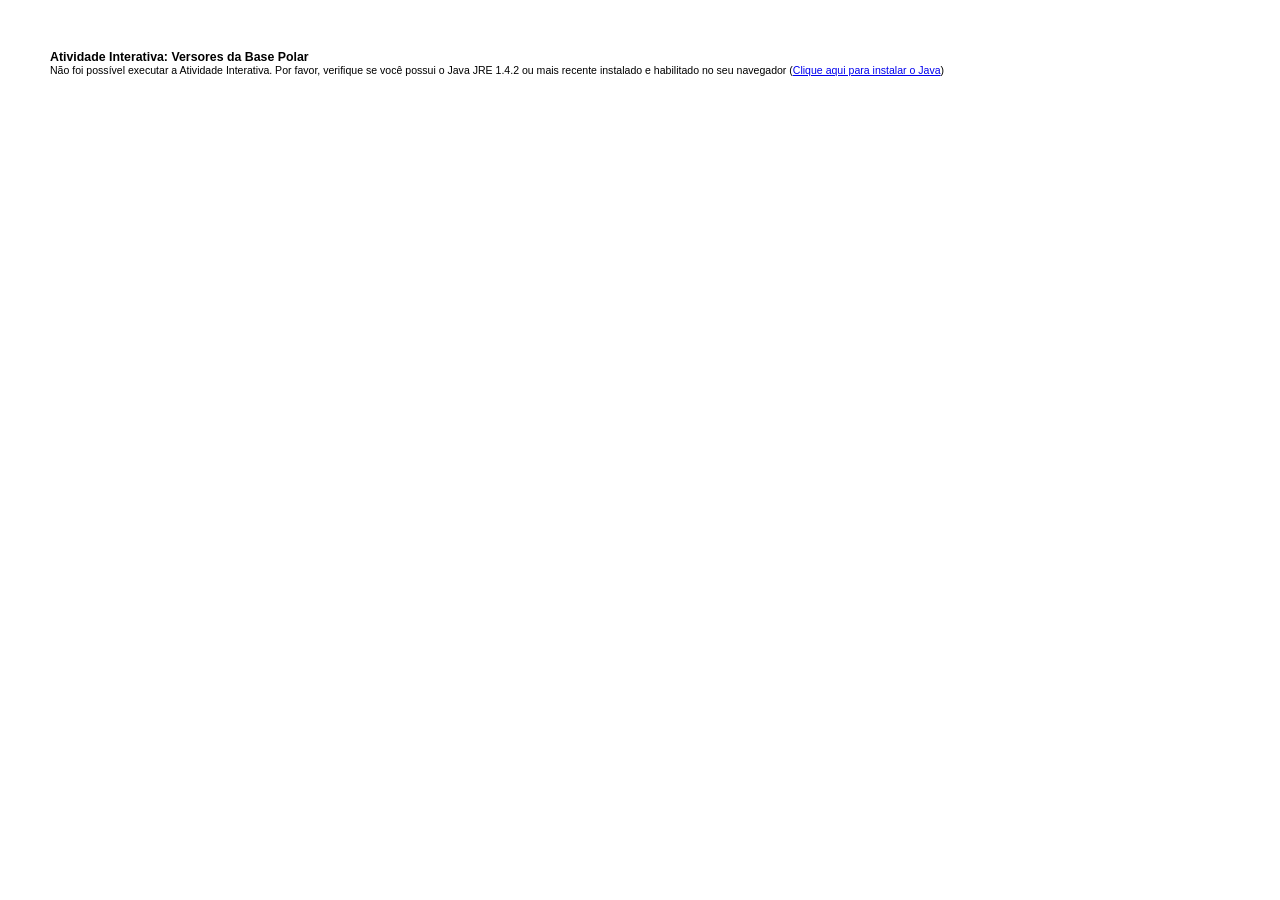
<file: deployment/index.html>
<?xml version="1.0" encoding="UTF-8"?>
<!DOCTYPE html PUBLIC "-//W3C//DTD XHTML 1.0 Strict//EN" "http://www.w3.org/TR/xhtml1/DTD/xhtml1-strict.dtd">
<html xmlns="http://www.w3.org/1999/xhtml">

<head>
  <title>Atividade Interativa - Versores da Base Polar</title>
  <meta http-equiv="Content-Type" content="text/html; charset=utf-8" />
  <meta name="generator" content="GeoGebra" />
  
  <link type="text/css" href="css/style.css" rel="Stylesheet" />
  <link type="text/css" href="css/smoothness/jquery-ui-1.8.19.custom.css" rel="stylesheet" />
  
  <script type="text/javascript" src="js/jquery-1.4.2.min.js"></script>
  <script type="text/javascript" src="js/jquery-ui-1.8.6.custom.min.js"></script> 
  <script type="text/javascript" src="js/SCORM_API_wrapper.js"></script>
  <script type="text/javascript" src="js/scorm-config.js"></script>   
</head>

<body>

  <h1 style="display:none;">Centro de Ensino e Pesquisa Aplicada - CEPA</h1>
	<h1 style="display:none;">Universidade Virtual do Estado de São Paulo - UNIVESP</h1>
	
	<h3>Atividade Interativa: Versores da Base Polar</h3>
	
	<div id="completion-message" class="completion-message-off">
    <strong>Atenção:</strong> esta Atividade Interativa já foi concluída. Você pode refazer os exercícios quantas vezes quiser, mas não valerá nota.
  </div>

  <div id="ai">
    <applet name="ggbApplet" code="geogebra.GeoGebraApplet" archive="jar/geogebra.jar"	codebase="./"
	width="700" height="550">
	<param name="ggbBase64" value="UEsDBBQACAAIAHlesEAAAAAAAAAAAAAAAAAWAAAAZ2VvZ2VicmFfamF2YXNjcmlwdC5qc0srzUsuyczPU0hPT/[base64]/3I81th6HdjB5OIBGMLoSWnTzL2Gk8Jz3FErqMJmeILFmGhHE+EyJ+024vF4rR0dcqKpJ0k4emSxxaCZWZ8aJmLJzDdxqCFp8xd23bav7660NO3aMYFziJiIRnCjD59/GiwoFnMFmhBYzEZWkG/[base64]/sU98W/3rmGsBOjWPopgd6bB053WDw9y5XxWgfWt47m3hdfY41PHu8eeU/pyg5i+wT9Sf+t/y6O0LselR33+dw47/XUIctMvyGJiKQHwibU3WCDLlqkYQZDhkt++acTTLZ2LDNprG5aVgebUosIZiXNe4Ls4NCXg0SHFIUlDFaxkSQnOcAuSWcjRmmUBlNK5+lhQ4n9CIXxMhYBRH7/EcX2BBli/Bmpe+lW3EMv6mYOI5S2fTjCMUsdSu1sxSp3btVquGG6/W4dc7glpHp3bd3emXQQ+acQL+WcFLcxzH59JiXR+A5GWWrkYFwTc5o5thDNpKYAdkFqU0pjh7B6xJLxIXVOltz13rref3yoWwIr5ecaASLX8jBYNCC7zTXuAGPdtzXN8OQKBWpseHXarrdt1eEPhe1wm6sLQIyyQMglOv2/Vtr+e7vb4fgDasbunyA+2azCuG8JKsg00KmeK1m3M+Yun6kYr/[base64]/WrcdqqpcFm55n87eQC40FDNrlKgc8Kmgucw6FoIc3ZJ1VMeUY5DSuj5M1CKFHUjYBHiGhgeqciQkr1EkDRAVaZTmd4ixGmVLg80wAbKBg1loMMcjK8gwYgQlAVVbqUq2ezURpcHl1/tOLV3rNZkpZ1ymZwhkGCZW7Kv0rDs0IVe3AGGLhe/DbZLrGBRhU6Sq3kUQ3oW5wmk+wPjnpvMUrUmxgrWZ8xeIdxHC0NIeu1dBqqYsP+mCrT3Zy4bIaNxRcP21QCnmmY96C9o2KfhesTSxHx8A4+hyC66qqA+i4WjVUa1TjizHEGRSJSjVQ41xOIMswJ0RXsDDKhXKYUAnfxn5S4u8Y/L8N/Fd41QDfJKBK6tEWCYQu2RuW4mI/GQVMWyK9HrJFiTk67WNkU6EP5eJyPOZESPgCjR6cIXcx5TXRbpXp7hi4154qxRdwGLmB1w2ujsI6YM/WVz/TOCbqSKa3xD8yPYZrHabTPKURFRWuqWS+khfIlW2xvSEkl7vcZfa2wBmXb43aZg1YBJunzDP1+AXgDXtqxdGa+n0Fc+Z8hp5bJMeRx4nEtKFp77diWq7h0LujktmLm/tgcLPvGLZNpbkmiXzeUBtIO6U0Z+6W1OD9EsPNfCXO+AfgYRtL12DZ6hymI+496sjt3MlT3TuYlxUN+vAWa//89ft/f+5nbq5nKonRI752bzhmp17vDq1Ai33/MFad5llo/+7g10pvB6m1w6+hNcKFIBwO49qAC7hXByRElrkqliOUafQAFd3/Doo+eniKflewHaLoI6Poo21FD49T9PAH4GGPovcepKKHOxX909GK/um+FL2rWXIPY/WeFX10lKJf7VCmQ95qv+wd6htpktuoo7vVJPXNsKlIWpCqF1tXIdlM83//3p/j6ptUBTRYy/GwpFm5sNNuL/D6Pafjef2u7/dMAEfrl2bLsbf5cg6sAdfTOd3byaZziGrtzm9cRDWCyrRIU7a4IuOULBX6h0rQTvnZQcxnPjU0tOd7fmXYoyvNLD/[base64]" />
	<param name="java_arguments" value="-Xmx512m" />
	<param name="cache_archive" value="jar/geogebra.jar, jar/geogebra_main.jar, jar/geogebra_gui.jar, jar/geogebra_cas.jar, jar/geogebra_algos.jar, jar/geogebra_export.jar, jar/geogebra_javascript.jar, jar/jlatexmath.jar, jar/jlm_greek.jar, jar/jlm_cyrillic.jar, jar/geogebra_properties.jar" />
	<param name="cache_version" value="4.0.30.0, 4.0.30.0, 4.0.30.0, 4.0.30.0, 4.0.30.0, 4.0.30.0, 4.0.30.0, 4.0.30.0, 4.0.30.0, 4.0.30.0, 4.0.30.0" />
	<param name="showResetIcon" value="false" />
	<param name="enableRightClick" value="false" />
	<param name="errorDialogsActive" value="true" />
	<param name="enableLabelDrags" value="false" />
	<param name="showMenuBar" value="false" />
	<param name="showToolBar" value="true" />
	<param name="showToolBarHelp" value="false" />
	<param name="showAlgebraInput" value="false" />
	<param name="useBrowserForJS" value="true" />
	<param name="allowRescaling" value="true" />
      Não foi possível executar a Atividade Interativa. Por favor, verifique se você possui o Java JRE 1.4.2 ou mais recente instalado e habilitado no seu navegador (<a href="http://java.sun.com/getjava">Clique aqui para instalar o Java</a>)
    </applet>
  </div>
  
  <div style="clear:both"></div>
  <form id="limpa">
  
  <div id="exercicios" style="display:none">
    <ul>
		<li><a href="#orientacoes"><span class="ui-icon ui-icon-info" style="float: left; margin-left: -4px; margin-right: 4px;"></span>Orientações</a></li>
        <li><a href="#ex1"><span class="ui-icon ui-icon-carat-1-e" style="float: left; margin-left: -7px; margin-right: 4px;"></span>Exercício 1</a></li>
        <li><a href="#ex2"><span class="ui-icon ui-icon-carat-1-e" style="float: left; margin-left: -7px; margin-right: 4px;"></span>Exercício 2</a></li>
		<li><a href="#creditos"><span class="ui-icon ui-icon-contact" style="float: left; margin-left: -4px; margin-right: 4px;"></span>Créditos</a></li>
    </ul>
    
		
    <!-- Exercício 1 -->
    <div id="ex1">
      Arraste e rotacione os versores <span class="vec">ê<sub>ρ</sub></span> e <span class="vec">ê<sub>φ</sub></span>, através dos pontos cinza próximo deles, de modo a organizá-los em conformidade com o vetor de posição <span class="vec">r</span>. Quando tiver concluído, pressione "terminei".
      <p/>
      <span id="button1">Terminei</span>
      <p/>                              
      <div id="message1"></div>
    </div>
    
    <!-- Exercício 2 -->
    <div id="ex2">
      Sabendo que o módulo do vetor <span class="vec">r</span> é <div id="modulo_r" style="display:inline-block;">X</div>, expresse-o através da base {<span class="vec">ê<sub>ρ</sub></span>,<span class="vec">ê<sub>φ</sub></span>}.
      
      <p/>
      <span class="vec">r</span> = <input id="r_x" type="text" maxlength="6" size="2"> <span class="vec">ê<sub>ρ</sub></span> + <input id="r_y" type="text" maxlength="6" size="2"> <span class="vec">ê<sub>φ</sub></span>
      
      <p/>
      <span id="button2">Terminei</span>  <span id="button3">Reiniciar</span></form>

      <p/>
      <div id="message2"></div>
    </div>
	</form>
		
    <!-- Orientações -->
    <div id="orientacoes">
	  <p>Utilize os exercícios a seguir para por à prova sua compreensão da base polar de versores ortonormais <span class="vec">ê<sub>ρ</sub></span>, <span class="vec">ê<sub>φ</sub></span>. O primeiro exercício exigirá de você saber como é a representação gráfica desses versores; o segundo, a representação algébrica deles.</p>
    </div>	
	
    <!-- Créditos -->
    <div id="creditos">
      <p align="justify">Este material foi criado, com o <a href="http://www.geogebra.org/" target="_blank">Geogebra</a>, pelo Centro de Ensino e Pesquisa Aplicada (CEPA) do Departamento de Física Experimental do Instituto de Física da Universidade de São Paulo, campus capital, e é distribuido conforme a licença Creative Commons Atribuição - Uso não-comercial - Compartilhamento pela mesma licença 3.0 Brasil (CC BY-NC-SA 3.0). Isto significa que você pode compartilhar ou remixar esta obra, segundo esta mesma licença, desde que cite o autor original (CEPA) e sua página web (cepa.if.usp.br). Você NÃO pode usar esta obra, nem variações dela, para fins comerciais (para este propósito, entre em contato com o CEPA).</p>
	  <li><i><span style="line-height:18px">Patrocínio:</i> <a href="http://sti.usp.br" target="_blank">Superintentência de Tecnologia da Informação</a></li></span>
	  <li><i><span style="line-height:18px">Realização:</i> <a href="http://cepa.if.usp.br/" target="_blank">Centro de Ensino e Pesquisa Aplicada</a></li></span>
	  <li><i><span style="line-height:18px">Apoio:</i> <a href="http://www5.usp.br/" target="_blank">Universidade de São Paulo</a></li></span>
	  <li><i><span style="line-height:18px">Coordenação de produção:</i> Beatriz Casaro</li></span>
	  <li><i><span style="line-height:18px">Criação de conteúdo:</i> Ivan Ramos Pagnossin</li></span>
      <li><i><span style="line-height:18px">Design Instrucional:</i> Roberta Takahashi Soledade</li></span>
      <li><i><span style="line-height:18px">Gerência de produção:</i> Ivan Ramos Pagnossin<br></li></span>
      <li><i><span style="line-height:18px">Ilustração:</i> Celso Roberto Lourenço</li></span>
      <li><i><span style="line-height:18px">Leiaute:</i> Celso Roberto Lourenço, Maria Izabel Vinha Vieira</li></span>
      <li><i><span style="line-height:18px">Programação:</i> Maria Izabel Vinha Vieira</li></span>
	  <li><i><span style="line-height:18px">Revisão:</i> Renata Bressane</li></span>
      <li><i><span style="line-height:18px">Testes:</i> Luciano de Lucena Rezende</li></span>
	</div>
	
  </div>

</body>
</html>
</file>
<file: deployment/css/style.css>
.vec {
  font-weight: bold;
}

.escalar {
  font-style: italic;
}

.completion-message-off {
  display: none;
}

.completion-message-on {
  font-family: Verdana, Helvetica, sans-serif;
  font-size: 12px;
  color: #880000;/* #005500;*/
  /*background-color: #66CC66;
  border: 1px solid #009932;   */
  padding: 0px;
  display: inline-block;
}

h3 {
  margin: 0px;
  padding: 0px;
}

body {
  margin-left: 40px;
  font: 66% "Verdana", Helvetica, sans-serif; margin: 50px;}
}


#ai {
  display: inline-block;
}

#about, #about a {
  font-family: Verdana, Helvetica, sans-serif;
  font-size: 8px;
  color: #888888;
  font-size: small;
}

.right-answer {
  font-family: Verdana, Helvetica, sans-serif;
  font-weight: bold;
  font-size: 15px;
  color: #008800;
  padding: 0px;
  display: inline-block;
}

.wrong-answer {
  font-family: Verdana, Helvetica, sans-serif;
  font-weight: bold;
  font-size: 15px;
  color: #FF0000;
  padding: 0px;
  display: inline-block;
}
</file>
